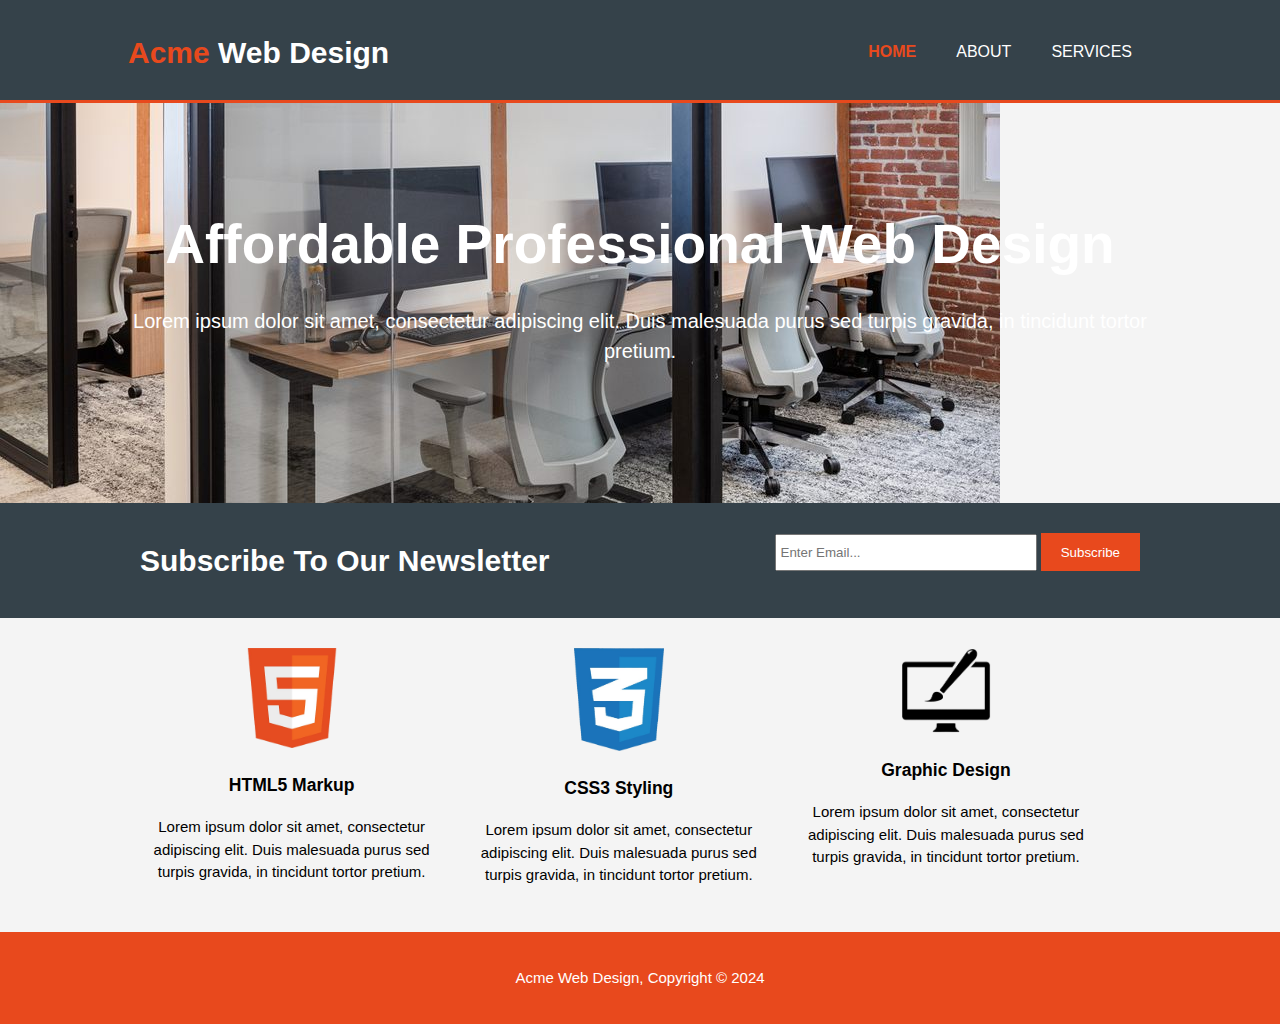
<file: index.html>
<!DOCTYPE html>
<html lang="en">
<head>
    <meta charset="UTF-8">
    <meta name="viewport" content="width=device-width, initial-scale=1.0">
    <meta name="description" content="Affordable and professional web design">
    <meta name="keywords" content="web design, affordable web design, professional web design">
    <meta name="author" content="Susan Pepple">
    <title>Acme Web Design | Welcome</title>
    <link rel="stylesheet" href="./css/style.css">
</head>
<body>
   <header>
        <div class="container">
            <div id="branding">
                <h1><span class="highlight">Acme</span> Web Design</h1>
            </div>
            <nav>
                <ul>
                    <li class="current"><a href="index.html">Home</a></li>
                    <li><a href="about.html">About</a></li>
                    <li><a href="services.html">Services</a></li>
                </ul>
            </nav>
        </div>
   </header>

   <section id="showcase">
    <div class="container">
       <h1>Affordable Professional Web Design</h1> 
       <p>Lorem ipsum dolor sit amet, consectetur adipiscing elit. Duis malesuada purus sed turpis gravida, in tincidunt tortor pretium.</p>
    </div>
   </section>

   <section id="newsletter">
    <div class="container">
        <h1>Subscribe To Our Newsletter</h1>
        <form>
            <input type="email" placeholder="Enter Email...">
            <button type="submit" class="button_1">Subscribe</button>
        </form>
    </div>
   </section>

   <section id="boxes">
    <div class="container">
        <div class="box">
            <img src="./img/logo-html.png">
            <h3>HTML5 Markup</h3>
            <p>Lorem ipsum dolor sit amet, consectetur adipiscing elit. Duis malesuada purus sed turpis gravida, in tincidunt tortor pretium.</p>
        </div>
        <div class="box">
            <img src="./img/logo-css.png">
            <h3>CSS3 Styling</h3>
            <p>Lorem ipsum dolor sit amet, consectetur adipiscing elit. Duis malesuada purus sed turpis gravida, in tincidunt tortor pretium.</p>
        </div>
        <div class="box">
            <img src="./img/logo-brush.png">
            <h3>Graphic Design</h3>
            <p>Lorem ipsum dolor sit amet, consectetur adipiscing elit. Duis malesuada purus sed turpis gravida, in tincidunt tortor pretium.</p>
        </div>
    </div>
   </section>

   <footer>
    <p>Acme Web Design, Copyright &copy; 2024</p>
   </footer>
</body>
</html>
</file>
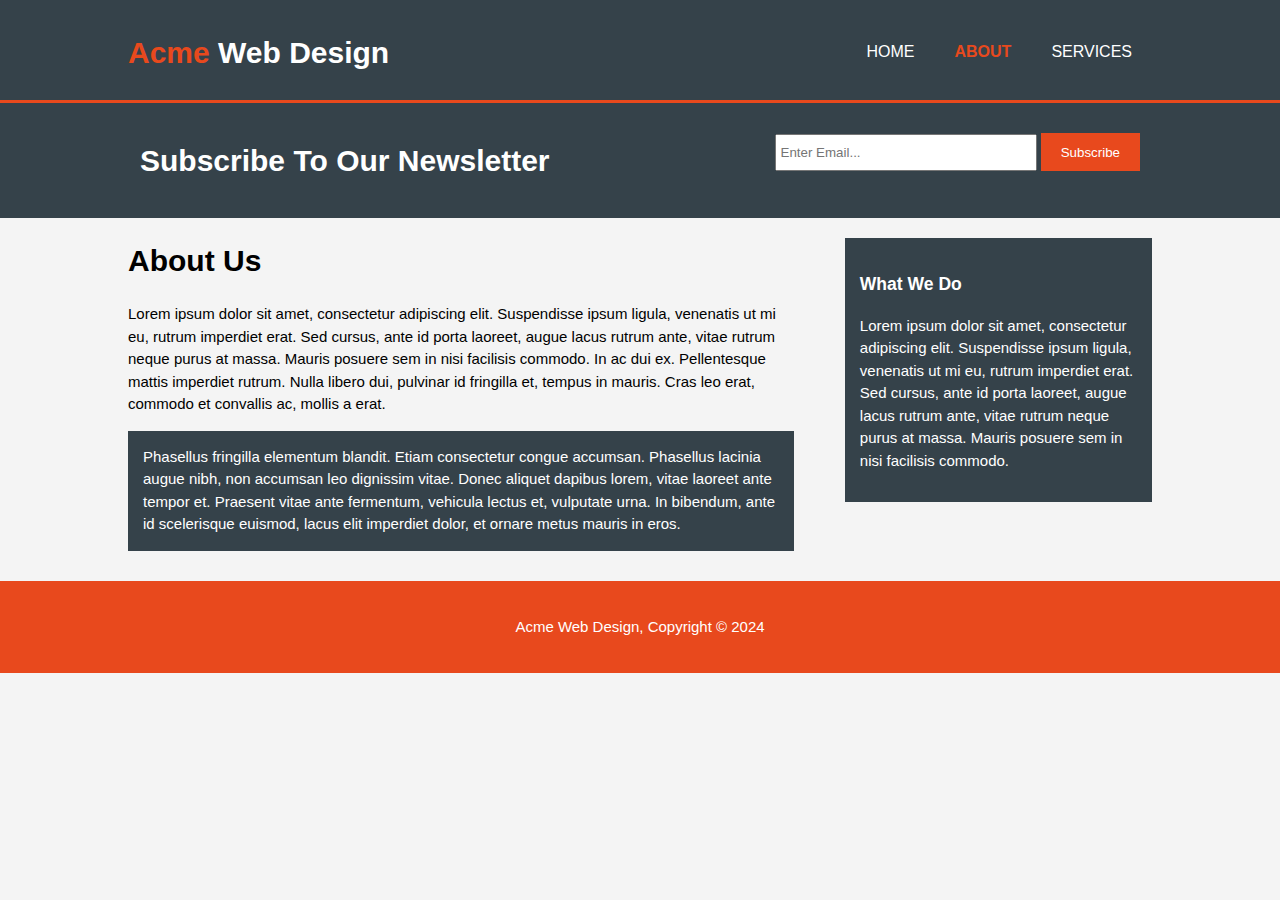
<file: about.html>
<!DOCTYPE html>
<html lang="en">
<head>
    <meta charset="UTF-8">
    <meta name="viewport" content="width=device-width, initial-scale=1.0">
    <meta name="description" content="Affordable and professional web design">
    <meta name="keywords" content="web design, affordable web design, professional web design">
    <meta name="author" content="Susan Pepple">
    <title>Acme Web Design | About</title>
    <link rel="stylesheet" href="./css/style.css">
</head>
<body>
   <header>
        <div class="container">
            <div id="branding">
                <h1><span class="highlight">Acme</span> Web Design</h1>
            </div>
            <nav>
                <ul>
                    <li><a href="index.html">Home</a></li>
                    <li class="current"><a href="about.html">About</a></li>
                    <li><a href="services.html">Services</a></li>
                </ul>
            </nav>
        </div>
   </header>

   <section id="newsletter">
    <div class="container">
        <h1>Subscribe To Our Newsletter</h1>
        <form>
            <input type="email" placeholder="Enter Email...">
            <button type="submit" class="button_1">Subscribe</button>
        </form>
    </div>
   </section>

   <section id="main">
    <div class="container">
       <article id="main-col">
        <h1 class="page-title">About Us</h1>
        <p>Lorem ipsum dolor sit amet, consectetur adipiscing elit. Suspendisse ipsum ligula, venenatis ut mi eu, rutrum imperdiet erat. Sed cursus, ante id porta laoreet, augue lacus rutrum ante, vitae rutrum neque purus at massa. Mauris posuere sem in nisi facilisis commodo. In ac dui ex. Pellentesque mattis imperdiet rutrum. Nulla libero dui, pulvinar id fringilla et, tempus in mauris. Cras leo erat, commodo et convallis ac, mollis a erat.</p>
        <p class="dark">Phasellus fringilla elementum blandit. Etiam consectetur congue accumsan. Phasellus lacinia augue nibh, non accumsan leo dignissim vitae. Donec aliquet dapibus lorem, vitae laoreet ante tempor et. Praesent vitae ante fermentum, vehicula lectus et, vulputate urna. In bibendum, ante id scelerisque euismod, lacus elit imperdiet dolor, et ornare metus mauris in eros.</p>
       </article>
       
       <aside id="sidebar">
        <div class="dark">
            <h3>What We Do</h3>
            <p>Lorem ipsum dolor sit amet, consectetur adipiscing elit. Suspendisse ipsum ligula, venenatis ut mi eu, rutrum imperdiet erat. Sed cursus, ante id porta laoreet, augue lacus rutrum ante, vitae rutrum neque purus at massa. Mauris posuere sem in nisi facilisis commodo.</p>
        </div>
        </aside>
    </div>
   </section>

   <footer>
    <p>Acme Web Design, Copyright &copy; 2024</p>
   </footer>
</body>
</html>
</file>
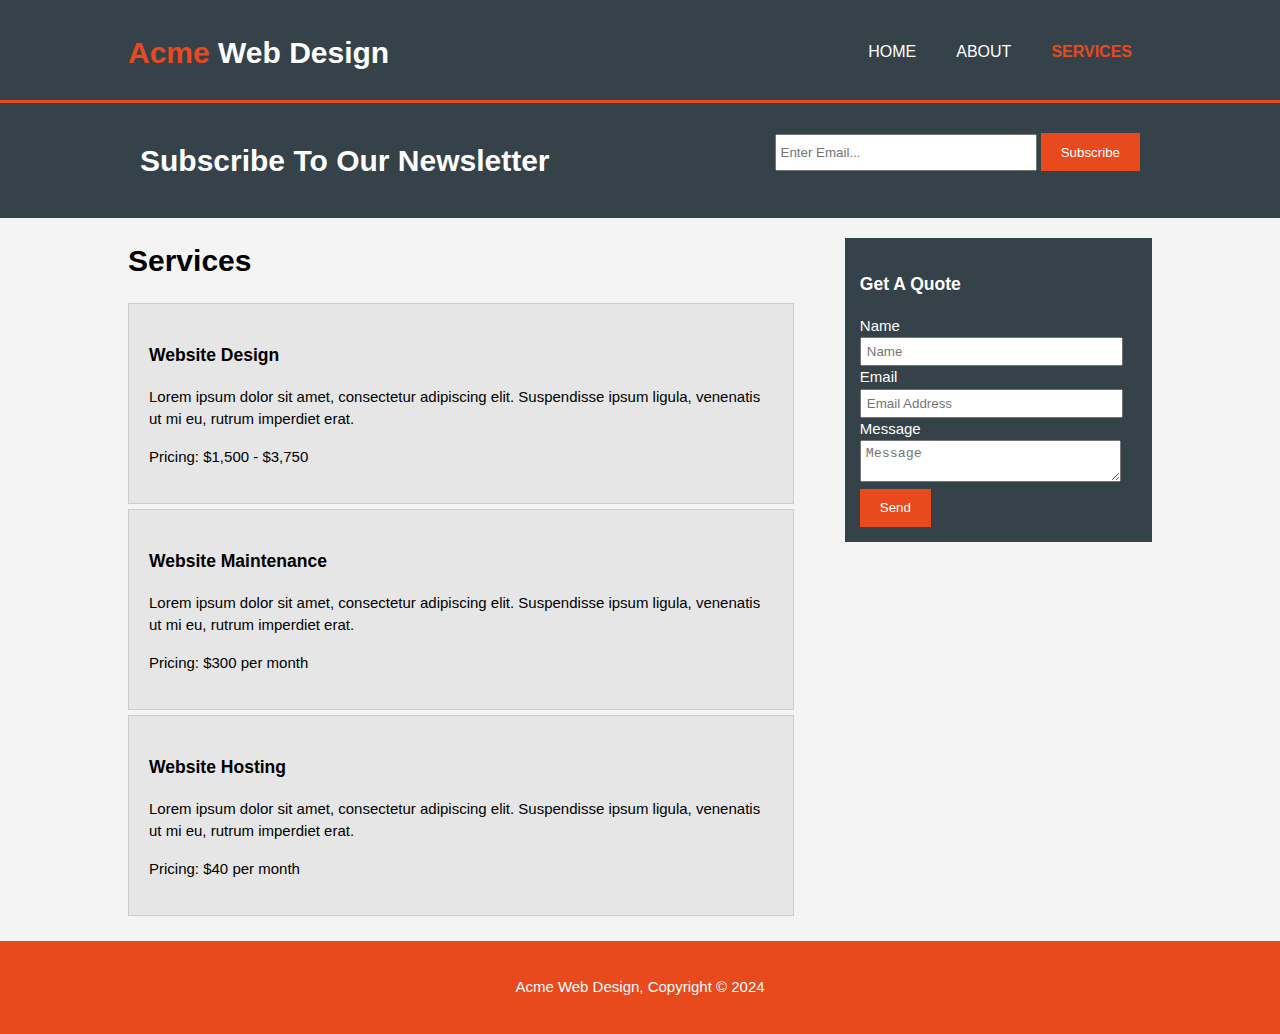
<file: services.html>
<!DOCTYPE html>
<html lang="en">
<head>
    <meta charset="UTF-8">
    <meta name="viewport" content="width=device-width, initial-scale=1.0">
    <meta name="description" content="Affordable and professional web design">
    <meta name="keywords" content="web design, affordable web design, professional web design">
    <meta name="author" content="Susan Pepple">
    <title>Acme Web Design | Services</title>
    <link rel="stylesheet" href="./css/style.css">
</head>
<body>
   <header>
        <div class="container">
            <div id="branding">
                <h1><span class="highlight">Acme</span> Web Design</h1>
            </div>
            <nav>
                <ul>
                    <li><a href="index.html">Home</a></li>
                    <li><a href="about.html">About</a></li>
                    <li class="current"><a href="services.html">Services</a></li>
                </ul>
            </nav>
        </div>
   </header>

   <section id="newsletter">
    <div class="container">
        <h1>Subscribe To Our Newsletter</h1>
        <form>
            <input type="email" placeholder="Enter Email...">
            <button type="submit" class="button_1">Subscribe</button>
        </form>
    </div>
   </section>

   <section id="main">
    <div class="container">
        <article id="main-col">
        <h1 class="page-title">Services</h1>
        <ul id="services">
            <li>
                <h3>Website Design</h3>
                <p>Lorem ipsum dolor sit amet, consectetur adipiscing elit. Suspendisse ipsum ligula, venenatis ut mi eu, rutrum imperdiet erat.</p>
                <p>Pricing: $1,500 - $3,750</p>
            </li>
            <li>
                <h3>Website Maintenance</h3>
                <p>Lorem ipsum dolor sit amet, consectetur adipiscing elit. Suspendisse ipsum ligula, venenatis ut mi eu, rutrum imperdiet erat.</p>
                <p>Pricing: $300 per month</p>
            </li>
            <li>
                <h3>Website Hosting</h3>
                <p>Lorem ipsum dolor sit amet, consectetur adipiscing elit. Suspendisse ipsum ligula, venenatis ut mi eu, rutrum imperdiet erat.</p>
                <p>Pricing: $40 per month</p>
            </li>
        </ul>
        </article>
       
       <aside id="sidebar">
        <div class="dark">
            <h3>Get A Quote</h3>
            <form class="quote">
                <div>
                    <label>Name</label><br>
                    <input type="email" placeholder="Name">
                </div>
                <div>
                    <label>Email</label><br>
                    <input type="text" placeholder="Email Address">
                </div>
                <div>
                    <label>Message</label><br>
                    <textarea placeholder="Message"></textarea>
                </div>
                <button class="button_1" type="submit">Send</button>
            </form>
        </div>
        </aside>
    </div>
   </section>

   <footer>
    <p>Acme Web Design, Copyright &copy; 2024</p>
   </footer>
</body>
</html>
</file>
<file: css/style.css>
body{
    font-family: Arial, Helvetica, sans-serif;
    font-size: 15px;
    line-height: 1.5;
    padding: 0;
    margin: 0;
    background-color: #f4f4f4;
}

/* global */
.container{
    width: 80%;
    margin: auto;
    overflow: hidden;
}

ul{
    margin: 0;
    padding: 0;
}

.button_1{
    height: 38px;
    background: #e8491d;
    border: 0;
    padding-left: 20px;
    padding-right: 20px;
    color: #ffffff;
}

.dark{
    padding: 15px;
    background: #35424a;
    color: #ffffff;
    margin-top: 10px;
    margin-bottom: 10px;
}

/* header */
header{
    background: #35424a;
    color: #ffffff;
    padding-top: 30px;
    min-height: 70px;
    border-bottom: #e8491d 3px solid;
}

header a{
    color: #ffffff;
    text-decoration: none;
    text-transform: uppercase;
    font-size: 16px;
}

header li{
    float: left;
    display: inline;
    padding: 0 20px 0 20px;
}

header #branding{
    float: left;
}

header #branding h1{
    margin: 0;
}

header nav{
    float: right;
    margin-top: 10px;
}

header .highlight, header .current a{
    color: #e8491d;
    font-weight: bold;
}

header a:hover{
    color: #cccccc;
    font-weight: bold;
}

/* showcase */
#showcase{
    min-height: 400px;
    background: url('../img/showcase.jpg') no-repeat 0 -400px;
    text-align: center;
    color: #ffffff;
}

#showcase h1{
    margin-top: 100px;
    font-size: 55px;
    margin-bottom: 10px;
}

#showcase p{
    font-size: 20px;
}

/* newsletter*/

#newsletter{
    padding: 15px;
    color: #ffffff;
    background: #35424a;
}

#newsletter h1{
    float: left;
}

#newsletter form{
    float: right;
    margin-top: 15px;
}

#newsletter input[type="email"]{
    padding: 4px;
    height: 25px;
    width: 250px;
}

/* boxes */

#boxes{
    margin-top: 20px;
}

#boxes .box{
    float: left;
    width: 30%;
    padding: 10px;
    text-align: center;
}

#boxes .box img{
    width: 90px;
}

/*sidebar*/
aside#sidebar{
    float: right;
    width: 30%;
    margin-top: 10px;
}

aside#sidebar .quote input, aside#sidebar .quote textarea{
    width: 90%;
    padding: 5px;
}

/*main col*/
article#main-col{
    float: left;
    width: 65%;
}

/*services*/
ul#services li{
    list-style: none;
    padding: 20px;
    border: #cccccc solid 1px;
    margin-bottom: 5px;
    background: #e6e6e6;
}

footer{
    padding: 20px;
    margin-top: 20px;
    color: #ffffff;
    background-color: #e8491d;
    text-align: center;
}

/*media queries*/
@media(max-width: 768px){
    header #branding,
    header nav,
    header nav li,
    #newsletter h1,
    #newsletter form,
    #boxes .box,
    article#main-col,
    aside#sidebar{
        float: none;
        text-align: center;
        width: 100%;
    }

    header{
        padding-bottom: 20px;
    }

    #showcase h1{
        margin-top: 40px;
    }

    #newsletter button, .quote button{
        display: block;
        width: 100%;
    }

    #newsletter form input[type="email"], .quote input, .quote textarea{
        width: 100%;
        margin-bottom: 5px;
    }
}
</file>
